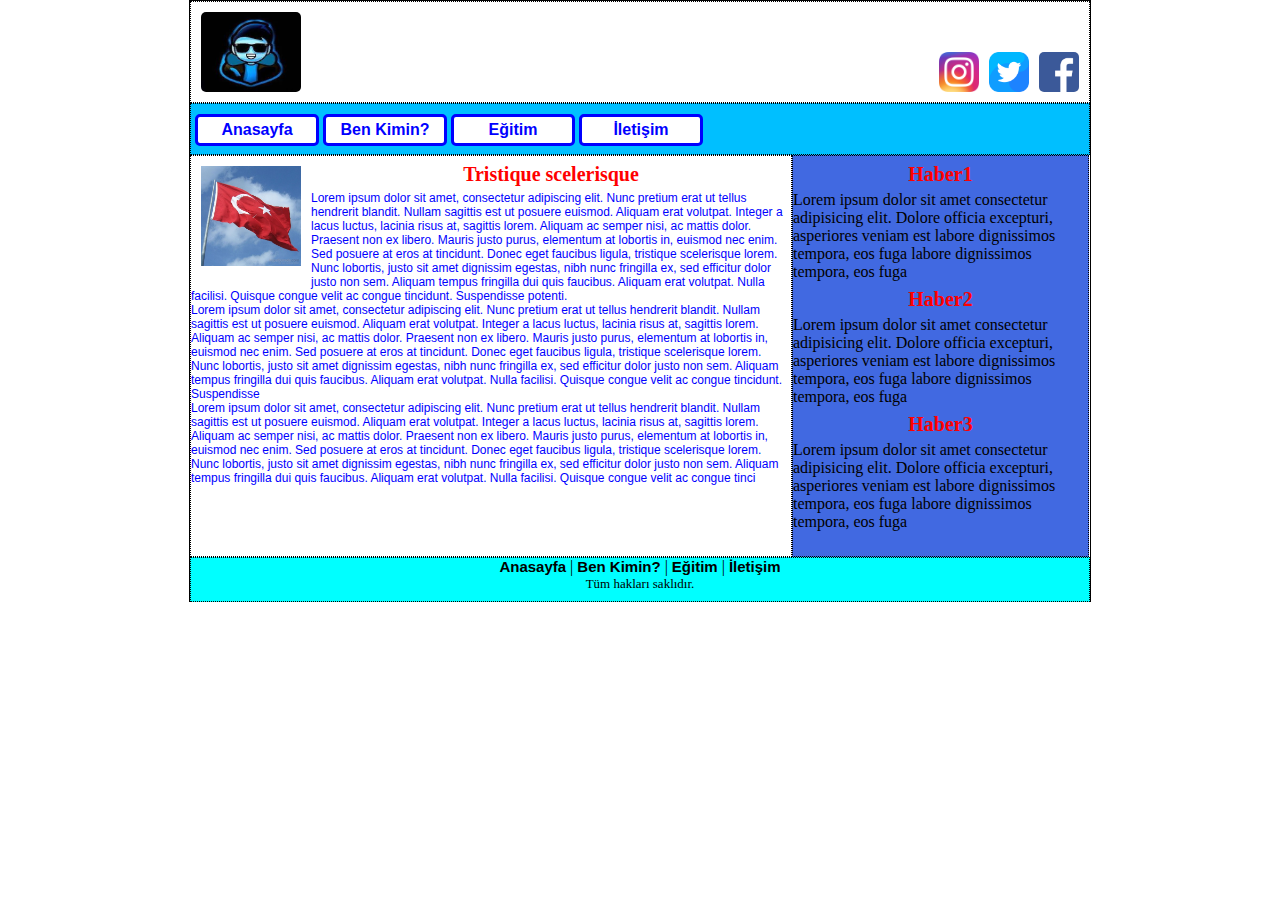
<file: index.html>
<!DOCTYPE html>
<html lang="tr">

<head>
    <meta charset="UTF-8">
    <meta name="viewport" content="width=device-width, initial-scale=1.0">
    <title>İsmail Çukadar'in HTML sayfası</title>
    <meta name="description" content="İsmail Çukadar'in HTML sayfası">
    <meta name="keywords" content="ismail, çukadar,html,css,javascript">
    <link rel="stylesheet" href="style.css">
</head>

<body>

    <div id="sayfa">
        
        <header id="banner">
            <div id="logo">
                <a href="index.html">
                    <img id="avatar" width="100" height="80" src="resimler/indir.jpeg" alt="İsmail Çukadar"
                        title="İsmail Çukadar">
                </a>
            </div>
            <div id="sosyal">
                <a href="#">
                    <img class="medya" id="face" src="resimler/facebook.jpg" alt="">
                </a>
                <a href="#">
                    <img class="medya" src="resimler/twitter.png" alt="">
                </a>
                <a href="#">
                    <img class="medya" src="resimler/instagram.png" alt="">
                </a>
            </div>
        </header>


        <nav id="anamenu">
            <ul>
                <li><a href="index.html">Anasayfa</a></li>
                <li><a href="ben-kimim.html">Ben Kimin?</a></li>
                <li><a href="egitim.html">Eğitim</a></li>
                <li><a href="iletisim.html">İletişim</a></li>
            </ul>
        </nav>
        <article id="icerik">
            <img class="resim" src="resimler/bayrak.jpg" alt="Bayrak" title="Türk bayrağı">
            <h1 class="baslik">Tristique scelerisque</h1>
            <p class="metin">
                Lorem ipsum dolor sit amet, consectetur adipiscing elit. Nunc pretium erat ut tellus hendrerit blandit.
                Nullam sagittis est ut posuere euismod. Aliquam erat volutpat. Integer a lacus luctus, lacinia risus at,
                sagittis lorem. Aliquam ac semper nisi, ac mattis dolor. Praesent non ex libero. Mauris justo purus,
                elementum at lobortis in, euismod nec enim. Sed posuere at eros at tincidunt. Donec eget faucibus
                ligula, tristique scelerisque lorem. Nunc lobortis, justo sit amet dignissim egestas, nibh nunc
                fringilla ex, sed efficitur dolor justo non sem. Aliquam tempus fringilla dui quis faucibus. Aliquam
                erat volutpat. Nulla facilisi. Quisque congue velit ac congue tincidunt. Suspendisse potenti.
            </p>
            <p class="metin">
                Lorem ipsum dolor sit amet, consectetur adipiscing elit. Nunc pretium erat ut tellus hendrerit blandit.
                Nullam sagittis est ut posuere euismod. Aliquam erat volutpat. Integer a lacus luctus, lacinia risus at,
                sagittis lorem. Aliquam ac semper nisi, ac mattis dolor. Praesent non ex libero. Mauris justo purus,
                elementum at lobortis in, euismod nec enim. Sed posuere at eros at tincidunt. Donec eget faucibus
                ligula, tristique scelerisque lorem. Nunc lobortis, justo sit amet dignissim egestas, nibh nunc
                fringilla ex, sed efficitur dolor justo non sem. Aliquam tempus fringilla dui quis faucibus. Aliquam
                erat volutpat. Nulla facilisi. Quisque congue velit ac congue tincidunt. Suspendisse
            </p>
            <p class="metin">
                Lorem ipsum dolor sit amet, consectetur adipiscing elit. Nunc pretium erat ut tellus hendrerit blandit.
                Nullam sagittis est ut posuere euismod. Aliquam erat volutpat. Integer a lacus luctus, lacinia risus at,
                sagittis lorem. Aliquam ac semper nisi, ac mattis dolor. Praesent non ex libero. Mauris justo purus,
                elementum at lobortis in, euismod nec enim. Sed posuere at eros at tincidunt. Donec eget faucibus
                ligula, tristique scelerisque lorem. Nunc lobortis, justo sit amet dignissim egestas, nibh nunc
                fringilla ex, sed efficitur dolor justo non sem. Aliquam tempus fringilla dui quis faucibus. Aliquam
                erat volutpat. Nulla facilisi. Quisque congue velit ac congue tinci
            </p>
        </article>
        <aside id="yanmenu">
            <h1 class="baslik">Haber1</h1>
            <p>
                Lorem ipsum dolor sit amet consectetur adipisicing elit. Dolore officia excepturi, asperiores veniam est
                labore dignissimos tempora, eos fuga labore dignissimos tempora, eos fuga
            </p>
            <h1 class="baslik">Haber2</h1>
            <p>
                Lorem ipsum dolor sit amet consectetur adipisicing elit. Dolore officia excepturi, asperiores veniam est
                labore dignissimos tempora, eos fuga labore dignissimos tempora, eos fuga
            </p>
            <h1 class="baslik">Haber3</h1>
            <p>
                Lorem ipsum dolor sit amet consectetur adipisicing elit. Dolore officia excepturi, asperiores veniam est
                labore dignissimos tempora, eos fuga labore dignissimos tempora, eos fuga
            </p>
        </aside>
        <footer id="altmenu">
            
                <a href="index.html">Anasayfa</a> |
                <a href="ben-kimim.html">Ben Kimin?</a> |
                <a href="egitim.html">Eğitim</a> |
                <a href="iletisim.html">İletişim</a> 
                <br>
                <p class="kucukmetin">Tüm hakları saklıdır.</p>
        </footer>
    </div>

</body>

</html>
</file>
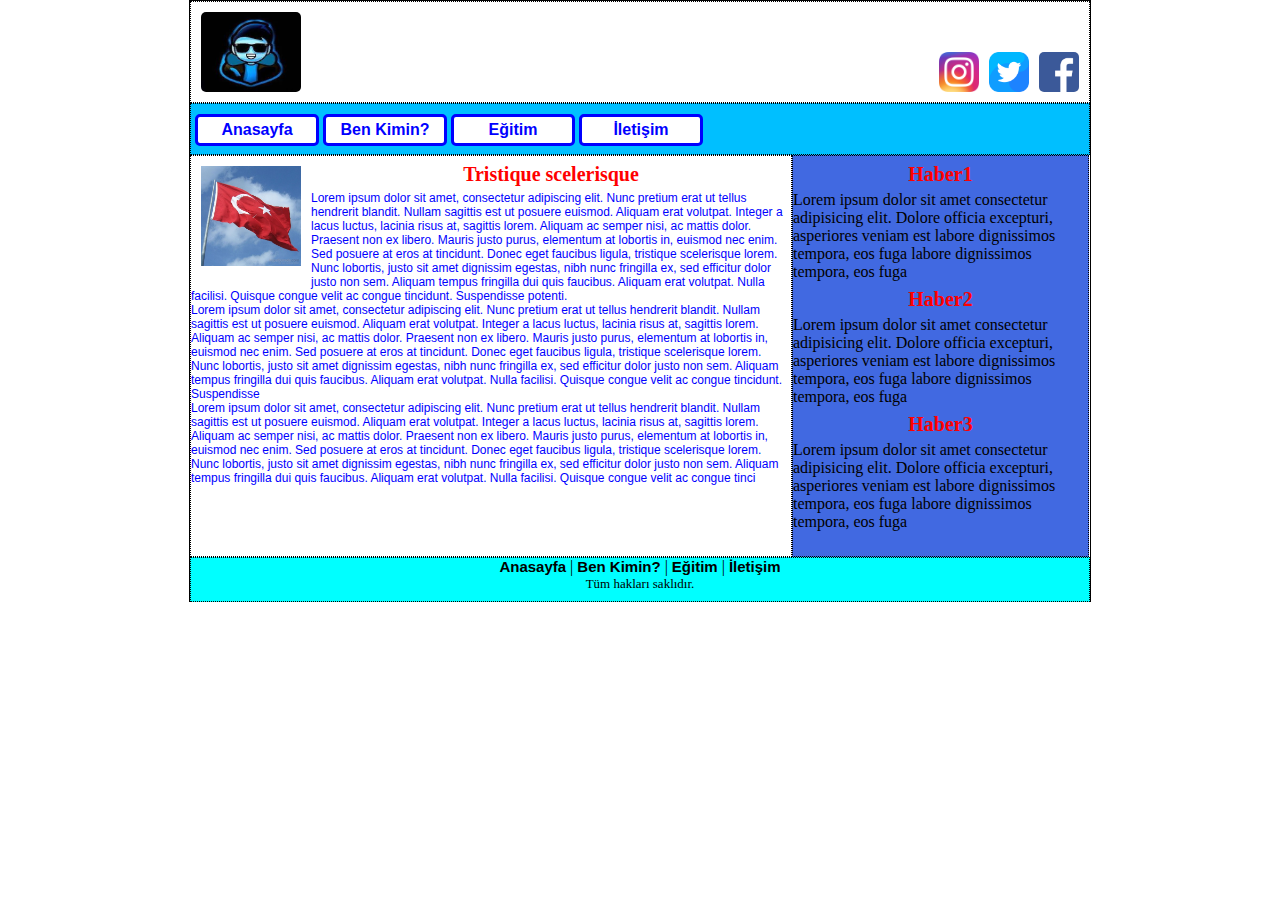
<file: ben-kimim.html>
<!DOCTYPE html>
<html lang="tr">

<head>
    <meta charset="UTF-8">
    <meta name="viewport" content="width=device-width, initial-scale=1.0">
    <title>İsmail Çukadar'in HTML sayfası</title>
    <meta name="description" content="İsmail Çukadar'in HTML sayfası">
    <meta name="keywords" content="ismail, çukadar,html,css,javascript">
    <link rel="stylesheet" href="style.css">
</head>

<body>

    <div id="sayfa">
        <header id="banner">
            <div id="logo">
                <a href="index.html">
                    <img id="avatar" width="100" height="80" src="resimler/indir.jpeg" alt="İsmail Çukadar"
                        title="İsmail Çukadar">
                </a>
            </div>
            <div id="sosyal">
                <a href="#">
                    <img class="medya" id="face" src="resimler/facebook.jpg" alt="">
                </a>
                <a href="#">
                    <img class="medya" src="resimler/twitter.png" alt="">
                </a>
                <a href="#">
                    <img class="medya" src="resimler/instagram.png" alt="">
                </a>
            </div>
        </header>


        <nav id="anamenu">
            <ul>
                <li><a href="index.html">Anasayfa</a></li>
                <li><a href="ben-kimim.html">Ben Kimin?</a></li>
                <li><a href="egitim.html">Eğitim</a></li>
                <li><a href="iletisim.html">İletişim</a></li>
            </ul>
        </nav>
        <article id="icerik">
            <img class="resim" src="resimler/bayrak.jpg" alt="Bayrak" title="Türk bayrağı">
            <h1 class="baslik">Tristique scelerisque</h1>
            <p class="metin">
                Lorem ipsum dolor sit amet, consectetur adipiscing elit. Nunc pretium erat ut tellus hendrerit blandit.
                Nullam sagittis est ut posuere euismod. Aliquam erat volutpat. Integer a lacus luctus, lacinia risus at,
                sagittis lorem. Aliquam ac semper nisi, ac mattis dolor. Praesent non ex libero. Mauris justo purus,
                elementum at lobortis in, euismod nec enim. Sed posuere at eros at tincidunt. Donec eget faucibus
                ligula, tristique scelerisque lorem. Nunc lobortis, justo sit amet dignissim egestas, nibh nunc
                fringilla ex, sed efficitur dolor justo non sem. Aliquam tempus fringilla dui quis faucibus. Aliquam
                erat volutpat. Nulla facilisi. Quisque congue velit ac congue tincidunt. Suspendisse potenti.
            </p>
            <p class="metin">
                Lorem ipsum dolor sit amet, consectetur adipiscing elit. Nunc pretium erat ut tellus hendrerit blandit.
                Nullam sagittis est ut posuere euismod. Aliquam erat volutpat. Integer a lacus luctus, lacinia risus at,
                sagittis lorem. Aliquam ac semper nisi, ac mattis dolor. Praesent non ex libero. Mauris justo purus,
                elementum at lobortis in, euismod nec enim. Sed posuere at eros at tincidunt. Donec eget faucibus
                ligula, tristique scelerisque lorem. Nunc lobortis, justo sit amet dignissim egestas, nibh nunc
                fringilla ex, sed efficitur dolor justo non sem. Aliquam tempus fringilla dui quis faucibus. Aliquam
                erat volutpat. Nulla facilisi. Quisque congue velit ac congue tincidunt. Suspendisse
            </p>
            <p class="metin">
                Lorem ipsum dolor sit amet, consectetur adipiscing elit. Nunc pretium erat ut tellus hendrerit blandit.
                Nullam sagittis est ut posuere euismod. Aliquam erat volutpat. Integer a lacus luctus, lacinia risus at,
                sagittis lorem. Aliquam ac semper nisi, ac mattis dolor. Praesent non ex libero. Mauris justo purus,
                elementum at lobortis in, euismod nec enim. Sed posuere at eros at tincidunt. Donec eget faucibus
                ligula, tristique scelerisque lorem. Nunc lobortis, justo sit amet dignissim egestas, nibh nunc
                fringilla ex, sed efficitur dolor justo non sem. Aliquam tempus fringilla dui quis faucibus. Aliquam
                erat volutpat. Nulla facilisi. Quisque congue velit ac congue tinci
            </p>
        </article>
        <aside id="yanmenu">
            <h1 class="baslik">Haber1</h1>
            <p>
                Lorem ipsum dolor sit amet consectetur adipisicing elit. Dolore officia excepturi, asperiores veniam est
                labore dignissimos tempora, eos fuga labore dignissimos tempora, eos fuga
            </p>
            <h1 class="baslik">Haber2</h1>
            <p>
                Lorem ipsum dolor sit amet consectetur adipisicing elit. Dolore officia excepturi, asperiores veniam est
                labore dignissimos tempora, eos fuga labore dignissimos tempora, eos fuga
            </p>
            <h1 class="baslik">Haber3</h1>
            <p>
                Lorem ipsum dolor sit amet consectetur adipisicing elit. Dolore officia excepturi, asperiores veniam est
                labore dignissimos tempora, eos fuga labore dignissimos tempora, eos fuga
            </p>
        </aside>
        <footer id="altmenu">
            
                <a href="index.html">Anasayfa</a> |
                <a href="ben-kimim.html">Ben Kimin?</a> |
                <a href="egitim.html">Eğitim</a> |
                <a href="iletisim.html">İletişim</a> 
                <br>
                <p class="kucukmetin">Tüm hakları saklıdır.</p>
        </footer>
    </div>

</body>

</html>
</file>
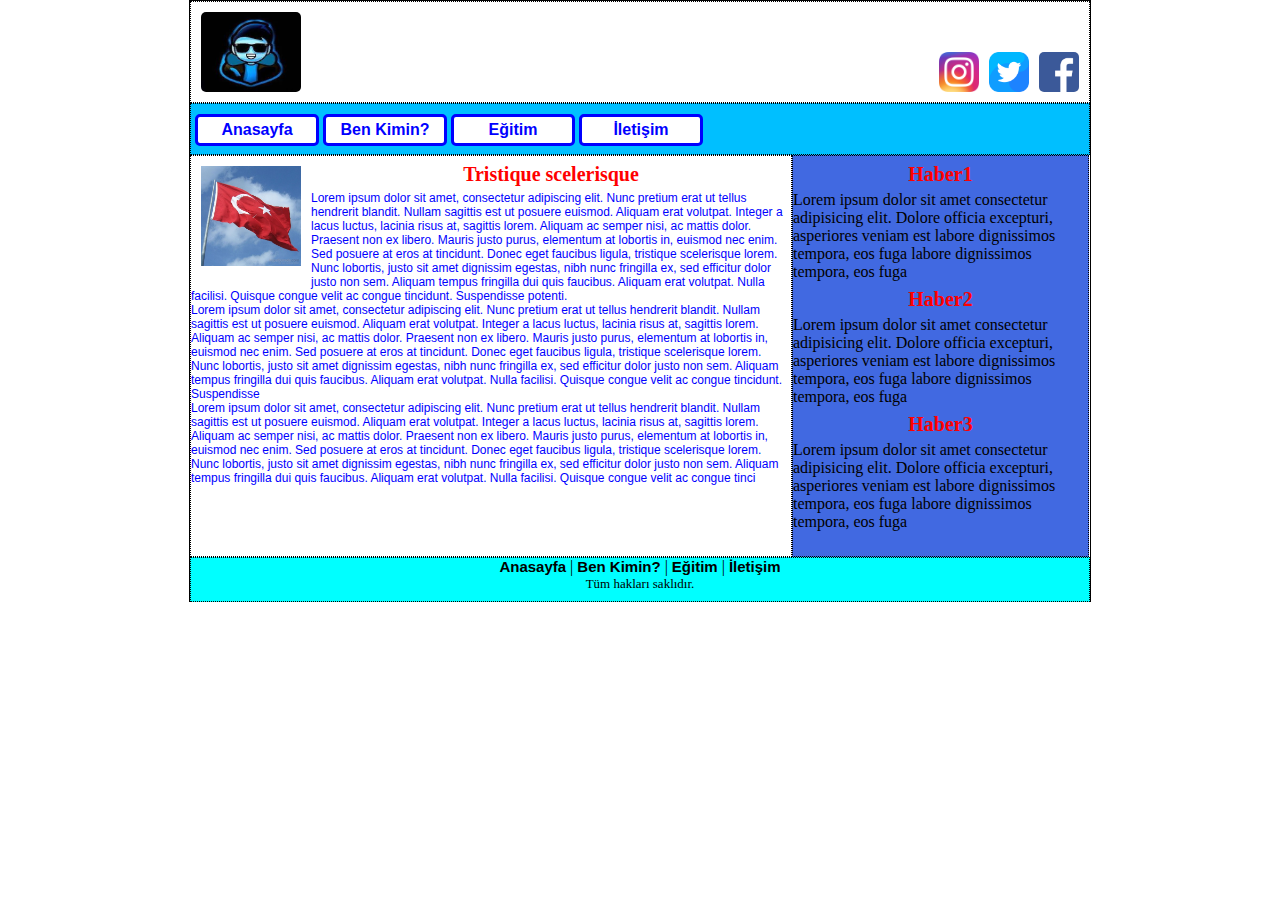
<file: egitim.html>
<!DOCTYPE html>
<html lang="en">

<head>
    <meta charset="UTF-8">
    <meta name="viewport" content="width=device-width, initial-scale=1.0">
    <title>İsmail Çukadar'in HTML sayfası</title>
    <meta name="description" content="İsmail Çukadar'in HTML sayfası">
    <meta name="keywords" content="ismail, çukadar,html,css,javascript">
    <link rel="stylesheet" href="style.css">
</head>

<body>

    <div id="sayfa">
        <header id="banner">
            <div id="logo">
                <a href="index.html">
                    <img id="avatar" width="100" height="80" src="resimler/indir.jpeg" alt="İsmail Çukadar"
                        title="İsmail Çukadar">
                </a>
            </div>
            <div id="sosyal">
                <a href="#">
                    <img class="medya" id="face" src="resimler/facebook.jpg" alt="">
                </a>
                <a href="#">
                    <img class="medya" src="resimler/twitter.png" alt="">
                </a>
                <a href="#">
                    <img class="medya" src="resimler/instagram.png" alt="">
                </a>
            </div>
        </header>


        <nav id="anamenu">
            <ul>
                <li><a href="index.html">Anasayfa</a></li>
                <li><a href="ben-kimim.html">Ben Kimin?</a></li>
                <li><a href="egitim.html">Eğitim</a></li>
                <li><a href="iletisim.html">İletişim</a></li>
            </ul>
        </nav>
        <article id="icerik">
            <img class="resim" src="resimler/bayrak.jpg" alt="Bayrak" title="Türk bayrağı">
            <h1 class="baslik">Tristique scelerisque</h1>
            <p class="metin">
                Lorem ipsum dolor sit amet, consectetur adipiscing elit. Nunc pretium erat ut tellus hendrerit blandit.
                Nullam sagittis est ut posuere euismod. Aliquam erat volutpat. Integer a lacus luctus, lacinia risus at,
                sagittis lorem. Aliquam ac semper nisi, ac mattis dolor. Praesent non ex libero. Mauris justo purus,
                elementum at lobortis in, euismod nec enim. Sed posuere at eros at tincidunt. Donec eget faucibus
                ligula, tristique scelerisque lorem. Nunc lobortis, justo sit amet dignissim egestas, nibh nunc
                fringilla ex, sed efficitur dolor justo non sem. Aliquam tempus fringilla dui quis faucibus. Aliquam
                erat volutpat. Nulla facilisi. Quisque congue velit ac congue tincidunt. Suspendisse potenti.
            </p>
            <p class="metin">
                Lorem ipsum dolor sit amet, consectetur adipiscing elit. Nunc pretium erat ut tellus hendrerit blandit.
                Nullam sagittis est ut posuere euismod. Aliquam erat volutpat. Integer a lacus luctus, lacinia risus at,
                sagittis lorem. Aliquam ac semper nisi, ac mattis dolor. Praesent non ex libero. Mauris justo purus,
                elementum at lobortis in, euismod nec enim. Sed posuere at eros at tincidunt. Donec eget faucibus
                ligula, tristique scelerisque lorem. Nunc lobortis, justo sit amet dignissim egestas, nibh nunc
                fringilla ex, sed efficitur dolor justo non sem. Aliquam tempus fringilla dui quis faucibus. Aliquam
                erat volutpat. Nulla facilisi. Quisque congue velit ac congue tincidunt. Suspendisse
            </p>
            <p class="metin">
                Lorem ipsum dolor sit amet, consectetur adipiscing elit. Nunc pretium erat ut tellus hendrerit blandit.
                Nullam sagittis est ut posuere euismod. Aliquam erat volutpat. Integer a lacus luctus, lacinia risus at,
                sagittis lorem. Aliquam ac semper nisi, ac mattis dolor. Praesent non ex libero. Mauris justo purus,
                elementum at lobortis in, euismod nec enim. Sed posuere at eros at tincidunt. Donec eget faucibus
                ligula, tristique scelerisque lorem. Nunc lobortis, justo sit amet dignissim egestas, nibh nunc
                fringilla ex, sed efficitur dolor justo non sem. Aliquam tempus fringilla dui quis faucibus. Aliquam
                erat volutpat. Nulla facilisi. Quisque congue velit ac congue tinci
            </p>
        </article>
        <aside id="yanmenu">
            <h1 class="baslik">Haber1</h1>
            <p>
                Lorem ipsum dolor sit amet consectetur adipisicing elit. Dolore officia excepturi, asperiores veniam est
                labore dignissimos tempora, eos fuga labore dignissimos tempora, eos fuga
            </p>
            <h1 class="baslik">Haber2</h1>
            <p>
                Lorem ipsum dolor sit amet consectetur adipisicing elit. Dolore officia excepturi, asperiores veniam est
                labore dignissimos tempora, eos fuga labore dignissimos tempora, eos fuga
            </p>
            <h1 class="baslik">Haber3</h1>
            <p>
                Lorem ipsum dolor sit amet consectetur adipisicing elit. Dolore officia excepturi, asperiores veniam est
                labore dignissimos tempora, eos fuga labore dignissimos tempora, eos fuga
            </p>
        </aside>
        <footer id="altmenu">
            
                <a href="index.html">Anasayfa</a> |
                <a href="ben-kimim.html">Ben Kimin?</a> |
                <a href="egitim.html">Eğitim</a> |
                <a href="iletisim.html">İletişim</a> 
                <br>
                <p class="kucukmetin">Tüm hakları saklıdır.</p>
        </footer>
    </div>

</body>

</html>
</file>
<file: style.css>
/* CSS Dosyası */

/* Boşlukları sıfırla */
*{
    margin: 0px;
    padding: 0px;
}

#sayfa{
    width: 900px;
    min-height: 600px;
    border-style: solid;
    border-width: 1px;
    margin: auto; 
}

/* Banner */

#banner{
    width: 898px;
    height: 100px;
    border-style: dotted;
    border-width: 1px;
    background-color: white;
    margin: auto; 
}


/* Logo */
#logo{
    width: 100px;
    height: 80px;
    border-style: none;
    border-width: 1px;
    background-color: white;
    position: relative;
    top: 10px;
    left: 10px;
    float: left;
}

/* avatar */

#avatar{
    border-radius: 5px;
}

/* sosyal medya ikonları */

#sosyal{
    width: 180px;
    height: 40px;
    border-style: none;
    border-width: 1px;
    background-color: white;
    float: right;
    position: relative;
    top: 50px;
    right: 10px;
}

/* facebook ikon */

#face{
    border-radius: 5px;
}

/* sosyal medya ikon boyutları */
.medya{
    width: 40px;
    height: 40px;
    float: right;
    margin-left: 10px;
}

/* Anamenü */
#anamenu{
    width: 898px;
    height: 50px;
    border-style: dotted;
    border-width: 1px;
    background-color: deepskyblue;
    margin: auto; 
}

#anamenu ul{
    list-style-type: none;
}

#anamenu ul li{
    width: 110px;
    border-style: solid;
    border-width: 3px;
    border-radius: 5px;
    border-color: blue;
    background-color: white;
    float: left;
    padding: 4px;
    margin-left: 4px;
    position: relative;
    top: 10px;
    text-align: center;
}

#anamenu ul a{
    font-family: Verdana, Geneva, Tahoma, sans-serif;
    text-decoration: none;
    font-weight: bold;
}

#anamenu ul a:link{
    color: blue;
}

#anamenu ul a:visited{
    color: brown;
}

#anamenu ul a:hover{
    color: grey;
    text-decoration: underline;
}

#anamenu ul a:active{
    color: red;
}

/* içerik ve yanmenu alanı */

#icerik{
    width: 600px;
    min-height: 400px;
    border-style: dotted;
    border-width: 1px;
    background-color: white;
    float: left;
}

#yanmenu{
    width: 295px;
    min-height: 400px;
    border-style: dotted;
    border-width: 1px;
    background-color: royalblue;
    float: left;
}

.resim{
    float: left;
    width: 100px;
    margin: 10px;
}

.metin{
    font-family: Verdana, Geneva, Tahoma, sans-serif;
    font-size: 12px;
    color: blue;
}

.baslik{
    font-family: Georgia, 'Times New Roman', Times, serif;
    font-size: 20px;
    color: red;
    font-weight: bolder;
    text-align: center;
    margin-top: 7px;
    margin-bottom: 5px;
}

/* Alt menü */

#altmenu{
    width: 898px;
    min-height: 43px;
    border-style: dotted;
    border-width: 1px;
    background-color: aqua;
    float: left;
    text-align: center;
    color: black;
}

#altmenu a{
    font-family: Verdana, Geneva, Tahoma, sans-serif;
    font-size: 15px;
    font-weight: bolder;
    color: black;
    text-decoration: none;
}

#altmenu a:hover{
    color: grey;
    text-decoration: underline;
}

.kucukmetin{
    font-size: 13px;
}
</file>
